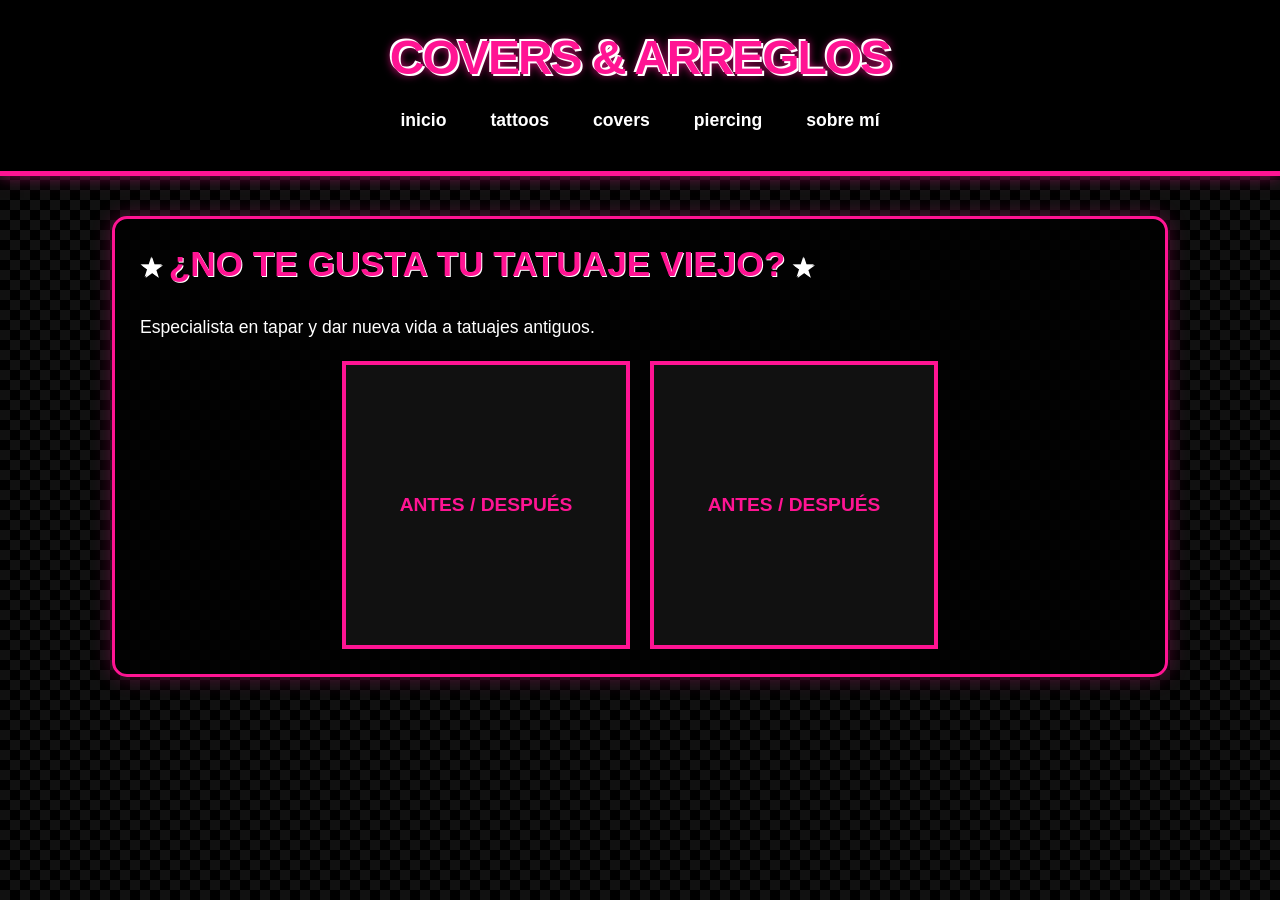
<file: covers.html>
<!DOCTYPE html>
<html lang="es">
<head>
    <meta charset="UTF-8">
    <title>Covers</title>
    <link rel="stylesheet" href="style.css">
</head>
<body>
    <header>
        <h1>COVERS & ARREGLOS</h1>
        <nav>
            <a href="index.html">Inicio</a>
            <a href="tattoos.html">Tattoos</a>
            <a href="covers.html">Covers</a>
            <a href="piercing.html">Piercing</a>
            <a href="sobre-mi.html">Sobre Mí</a>
        </nav>
    </header>

    <div class="container">
        <h2>¿No te gusta tu tatuaje viejo?</h2>
        <p>Especialista en tapar y dar nueva vida a tatuajes antiguos.</p>
        <div class="gallery">
            <div class="gallery-item">Antes / Después</div>
            <div class="gallery-item">Antes / Después</div>
        </div>
    </div>
</body>
</html>
</file>
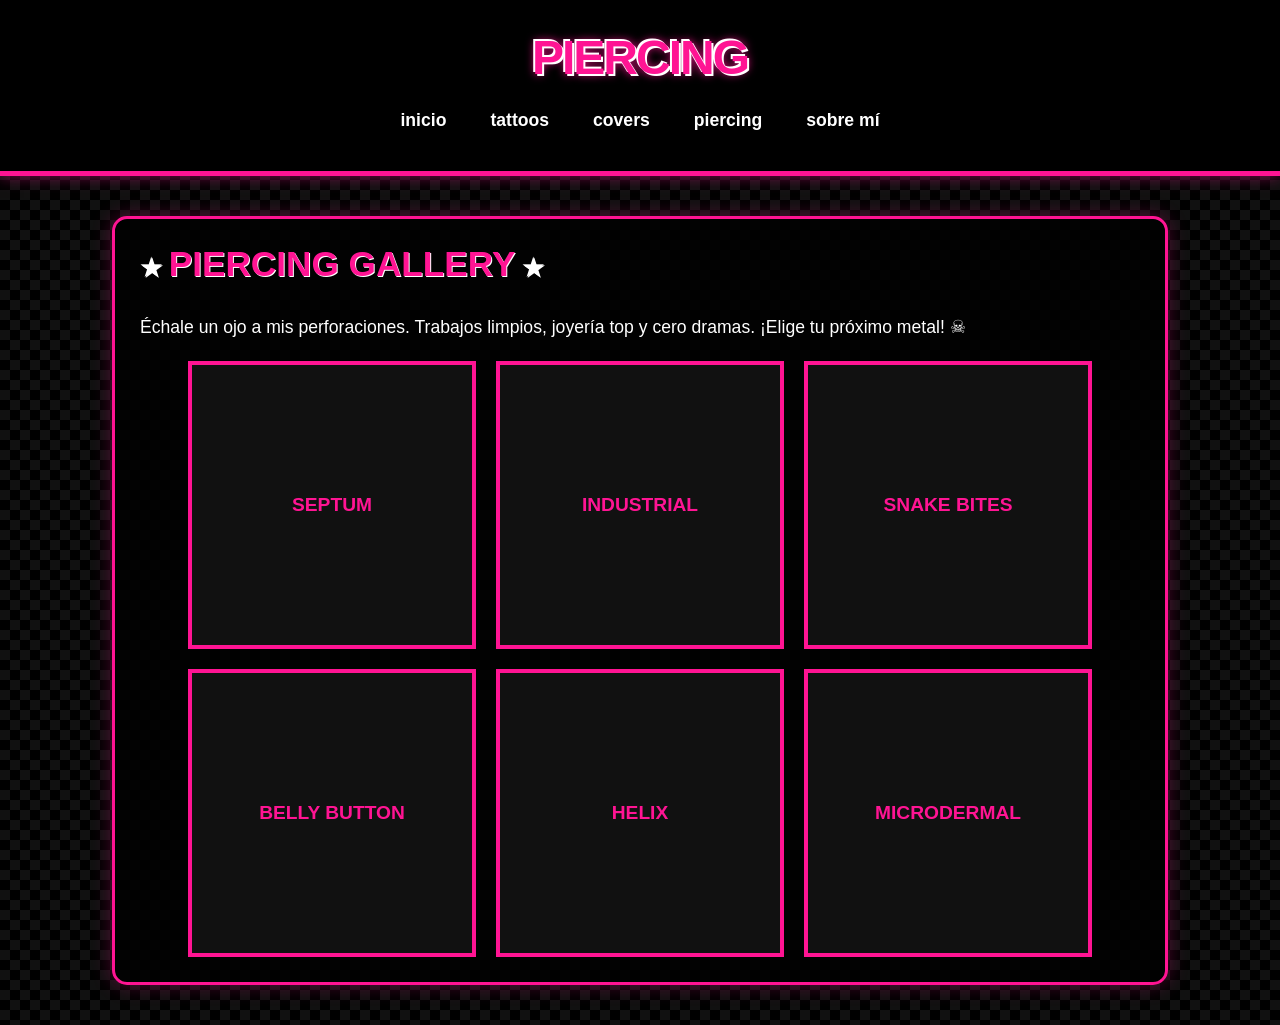
<file: piercing.html>
<!DOCTYPE html>
<html lang="es">
<head>
    <meta charset="UTF-8">
    <title>Galería de Piercings</title>
    <link rel="stylesheet" href="style.css">
</head>
<body>
    <header>
        <h1>PIERCING</h1>
        <nav>
            <a href="index.html">inicio</a>
            <a href="tattoos.html">tattoos</a>
            <a href="covers.html">covers</a>
            <a href="piercing.html">piercing</a>
            <a href="sobre-mi.html">sobre mí</a>
        </nav>
    </header>

    <div class="container">
        <h2>Piercing GallerY</h2>
        <p>Échale un ojo a mis perforaciones. Trabajos limpios, joyería top y cero dramas. ¡Elige tu próximo metal! ☠</p>
        
        <div class="gallery">
            <!-- Cada uno de estos bloques será una foto de tus piercings -->
            <div class="gallery-item">Septum</div>
            <div class="gallery-item">Industrial</div>
            <div class="gallery-item">Snake Bites</div>
            <div class="gallery-item">Belly Button</div>
            <div class="gallery-item">Helix</div>
            <div class="gallery-item">Microdermal</div>
        </div>
    </div>
    
    
</body>
</html>
</file>
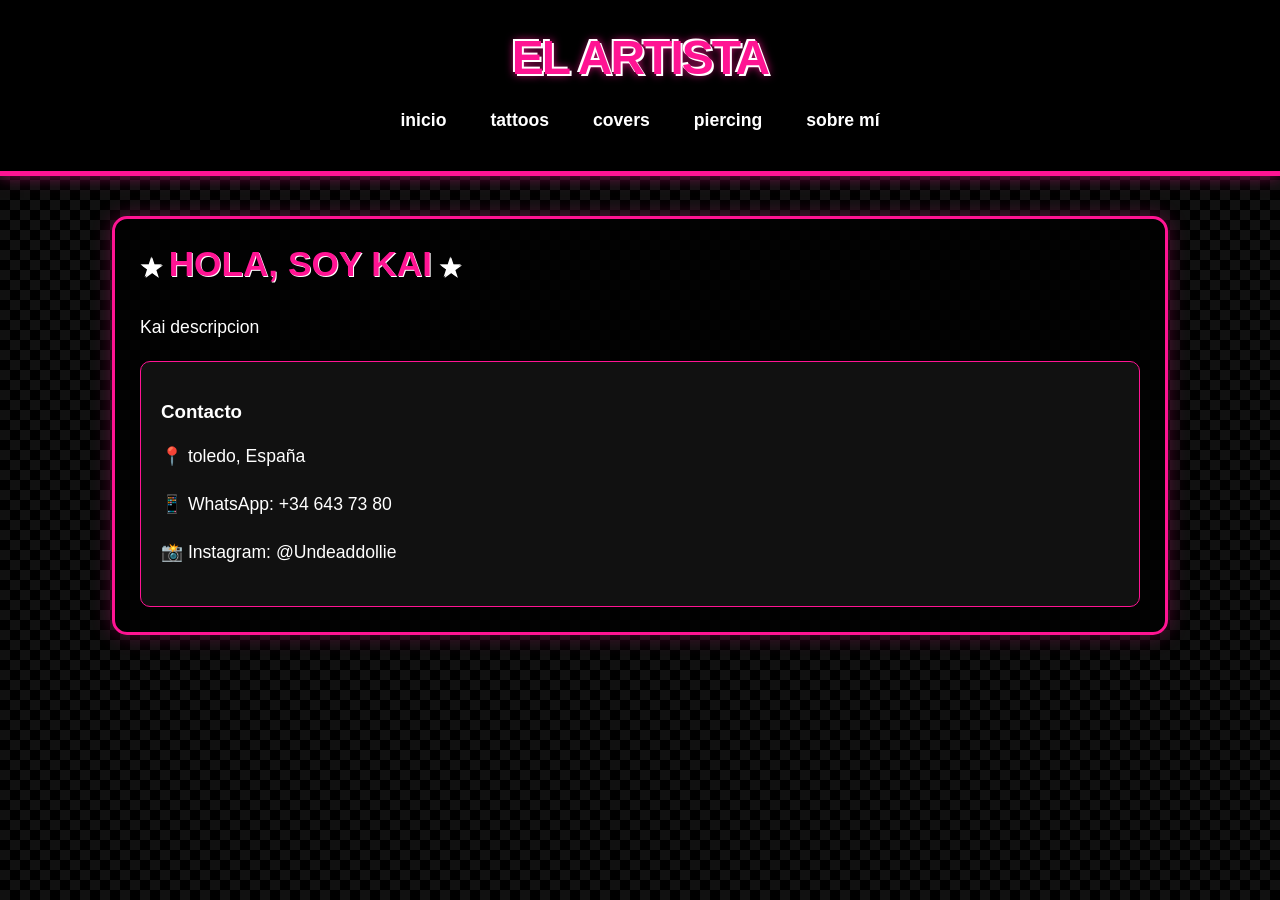
<file: sobre-mi.html>
<!DOCTYPE html>
<html lang="es">
<head>
    <meta charset="UTF-8">
    <title>Sobre Mí</title>
    <link rel="stylesheet" href="style.css">
</head>
<body>
    <header>
        <h1>EL ARTISTA</h1>
        <nav>
            <a href="index.html">Inicio</a>
            <a href="tattoos.html">Tattoos</a>
            <a href="covers.html">Covers</a>
            <a href="piercing.html">Piercing</a>
            <a href="sobre-mi.html">Sobre Mí</a>
        </nav>
    </header>

    <div class="container">
        <h2>Hola, soy Kai</h2>
        <p>Kai descripcion</p>
        <div style="background:#111; padding:20px; border-radius:10px; border:1px solid #FF1493;">
            <h3>Contacto</h3>
            <p>📍 toledo, España</p>
            <p>📱 WhatsApp: +34 643 73 80</p>
            <p>📸 Instagram: @Undeaddollie</p>
        </div>
    </div>
</body>
</html>
</file>
<file: style.css>
body {
    background-color: #000000;
    color: #ffffff;
    font-family: 'Verdana', Geneva, Tahoma, sans-serif; 
    margin: 0;
    padding: 0;
   
    background-image: 
        linear-gradient(45deg, #111 25%, transparent 25%), 
        linear-gradient(-45deg, #111 25%, transparent 25%),
        linear-gradient(45deg, transparent 75%, #111 75%),
        linear-gradient(-45deg, transparent 75%, #111 75%);
    background-size: 20px 20px;
    background-position: 0 0, 0 10px, 10px -10px, -10px 0px;
}

header {
    background-color: #000000;
    padding: 30px 0;
    text-align: center;
    border-bottom: 5px solid #FF1493; 
    box-shadow: 0 0 15px rgba(255, 20, 147, 0.5); 
}

h1 {
    color: #FF1493; 
    font-family: 'Impact', Charcoal, sans-serif; 
    text-transform: uppercase;
    font-size: 3rem;
    margin: 0 0 15px 0;
    text-shadow: 2px 2px 0px #fff, -2px -2px 0px #fff, 0 0 10px #FF1493; 
    letter-spacing: -2px;
}

nav {
    display: flex;
    justify-content: center;
    flex-wrap: wrap;
    gap: 10px;
    padding: 0 10px;
}

nav a {
    color: #ffffff;
    text-decoration: none;
    padding: 8px 15px;
    font-weight: bold;
    text-transform: lowercase; 
    font-size: 1.1rem;
    border: 2px solid transparent;
    transition: all 0.2s ease-in-out;
}

nav a:hover {
    color: #000000;
    background-color: #FF1493; 
    border: 2px solid #ffffff;
    box-shadow: 0 0 10px #FF1493;
}

.container {
    max-width: 1000px;
    margin: 40px auto;
    padding: 25px;
    background-color: rgba(0, 0, 0, 0.8); 
    border: 3px solid #FF1493; 
    border-radius: 15px;
    box-shadow: 0 0 20px rgba(255, 20, 147, 0.3);
}

h2 {
    color: #FF1493;
    font-family: 'Impact', sans-serif;
    text-transform: uppercase;
    font-size: 2.2rem;
    margin-top: 0;
    text-shadow: 1px 1px 0px #fff;
}

p {
    line-height: 1.6;
    font-size: 1.1rem;
    margin-bottom: 20px;
}


h2::before, h2::after {
    content: " ★ "; 
    color: #fff;
    font-size: 1.5rem;
}

.gallery {
    display: flex;
    flex-wrap: wrap;
    justify-content: center;
    gap: 20px;
}

.gallery-item {
    width: 280px;
    height: 280px;
    background-color: #111;
    border: 4px solid #FF1493;
    display: flex;
    align-items: center;
    justify-content: center;
    color: #FF1493;
    font-weight: bold;
    font-size: 1.2rem;
    text-transform: uppercase;
    transition: transform 0.3s;
    overflow: hidden;
    position: relative;
}

.gallery-item:hover {
    transform: scale(1.05) rotate(2deg); 
    box-shadow: 0 0 15px #FF1493;
}


.gallery-item::before {
    content: "";
    position: absolute;
    top: 0; left: 0; width: 100%; height: 100%;
    background-image: repeating-linear-gradient(
        -45deg,
        #222,
        #222 5px,
        #333 5px,
        #333 10px
    );
    opacity: 0.3;
    z-index: -1;
}

ul.scene-list {
    list-style: none;
    padding: 0;
    line-height: 2.2;
    font-size: 1.2rem;
}

ul.scene-list li::before {
    content: "☠ "; 
    color: #FF1493;
    margin-right: 10px;
}

footer {
    text-align: center;
    padding: 25px;
    font-size: 0.9rem;
    color: #FF1493;
    border-top: 3px solid #FF1493;
    margin-top: 50px;
    font-weight: bold;
    background-color: #111;
</file>
